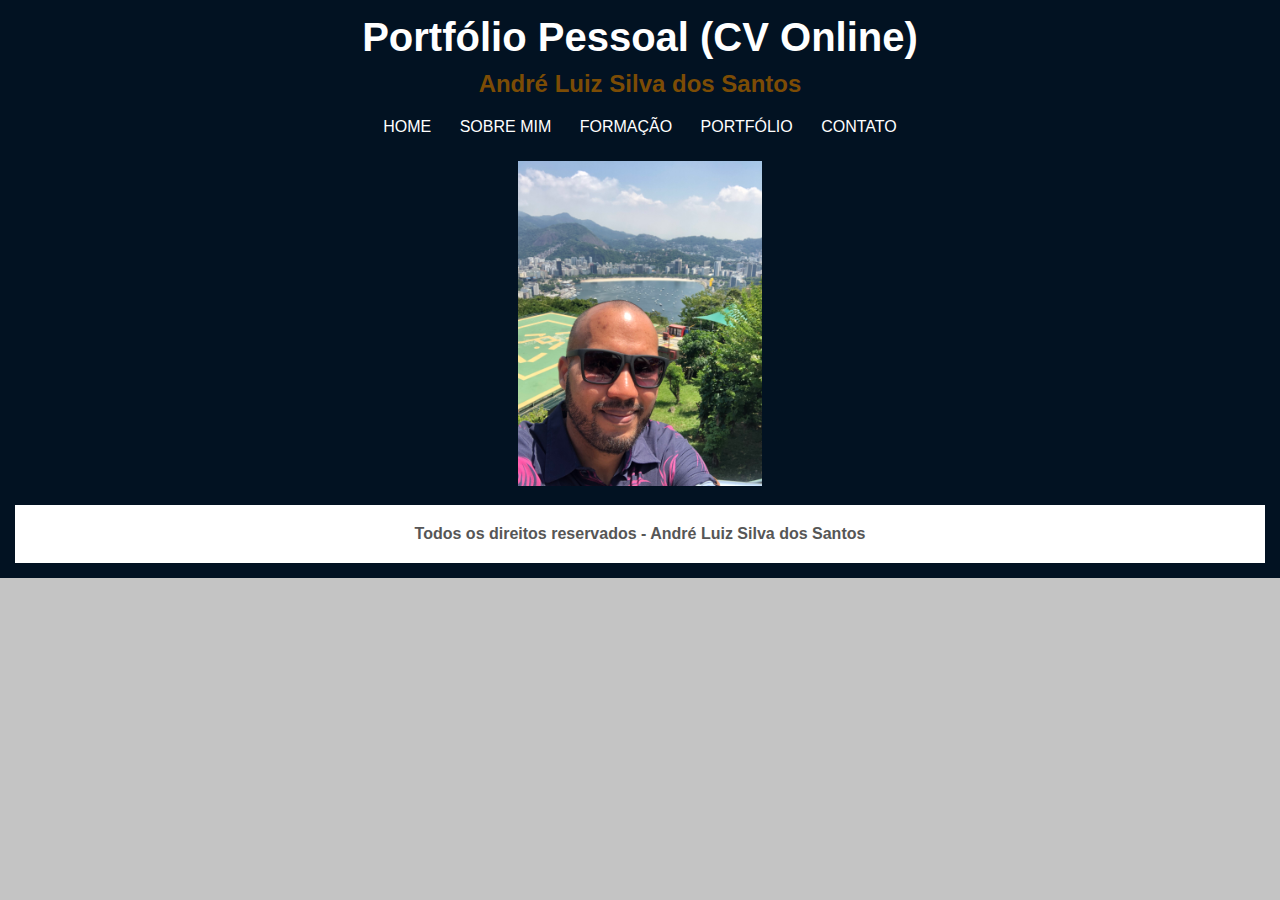
<file: index.html>
<!DOCTYPE html>
<html lang="Pt-Br">
<head>
    <meta charset="UTF-8">
    <meta name="viewport" content="width=device-width, initial-scale=1.0">
    <title>Portfólio Pessoal - CV Onlne</title>

    <link rel="stylesheet" href="css/style.css">

</head>

<body>

    <div id="cabecalho">

        <div id="titulo">
            <h1>Portfólio Pessoal (CV Online)</h1>
        </div>

        <div id="nome">
            <h2>André Luiz Silva dos Santos</h2>
        </div>
    
        <div id="links">
            <a href="index.html">HOME</a>
            <a href="sobre-mim.html">SOBRE MIM</a>
            <a href="formacao.html">FORMAÇÃO</a>
            <a href="portfolio.html">PORTFÓLIO</a>
            <a href="contato.html">CONTATO</a>
        </div>

        <div id="foto">
            <img src="imagens/foto.jpg" title="André" style="width: 20%;">
        </div>

        <div id="rodape">
            <h4>Todos os direitos reservados - André Luiz Silva dos Santos</h4>
        </div>

    </div>


</body>
</html>
</file>
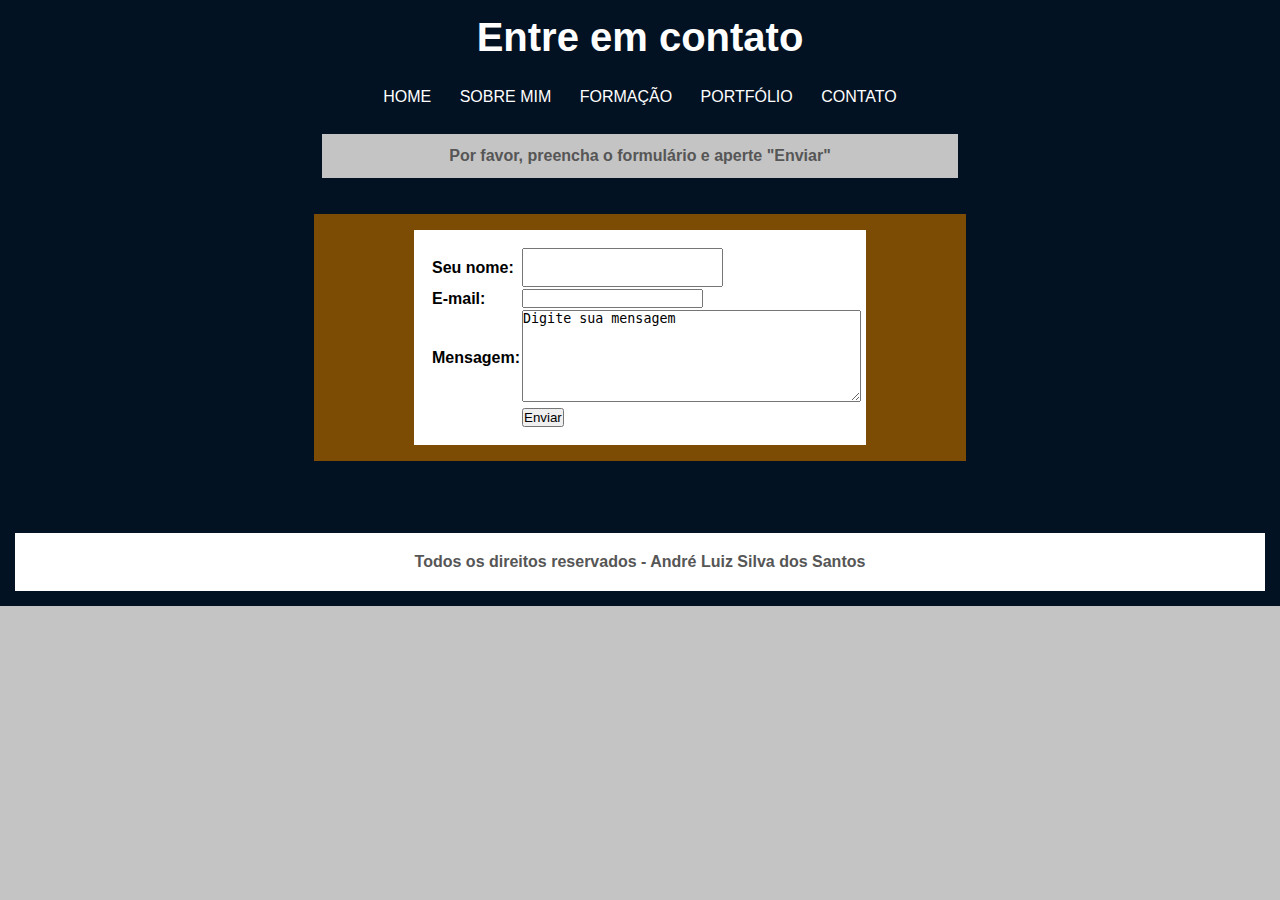
<file: contato.html>
<!DOCTYPE html>
<html lang="Pt-Br">
<head>
    <meta charset="UTF-8">
    <meta name="viewport" content="width=device-width, initial-scale=1.0">
    <title>Contato</title>

    <link rel="stylesheet" href="css/style.css">

</head>

<body>

    <div id="cabecalho">

        <div id="titulo">
            <h1>Entre em contato</h1>
        </div>

        <br>

        <div id="links">
            <a href="index.html">HOME</a>
            <a href="sobre-mim.html">SOBRE MIM</a>
            <a href="formacao.html">FORMAÇÃO</a>
            <a href="portfolio.html">PORTFÓLIO</a>
            <a href="contato.html">CONTATO</a>
        </div>

        <br>

        <div id="subtitulo">
            <h4>Por favor, preencha o formulário e aperte "Enviar"</h4>
        </div>

        <br>
        <br>

        <div class="formulario">

            <div class="itens-formulario">
                <form action="https://formspree.io/f/xanyzezk" method="post">
                    <table>
                        <tr>
                            <th><label for="nome">Seu nome:</label></th>
                            <td><input type="text" name="nome" id="nome"></td>
                        </tr>
                        <tr>
                            <th><label for="email">E-mail:</label></th>
                            <td><input type="email" name="email" id="email"></td>
                        </tr>
                        <tr>
                            <th><label for="msg">Mensagem:</label></th>
                            <td><textarea name="msg" rows="6" cols="40">Digite sua mensagem</textarea></td>
                        </tr>
                        <tr>
                            <td></td>
                            <td> <button>Enviar</button></td>
                        </tr>
                    </table>
                 </form>
            </div>
            
        </div>
    
        <br>
        <br>
        <br>
        <br>

        <div id="rodape">
            <h4>Todos os direitos reservados - André Luiz Silva dos Santos</h4>
        </div>

    </div>
    
</body>
</html>
</file>
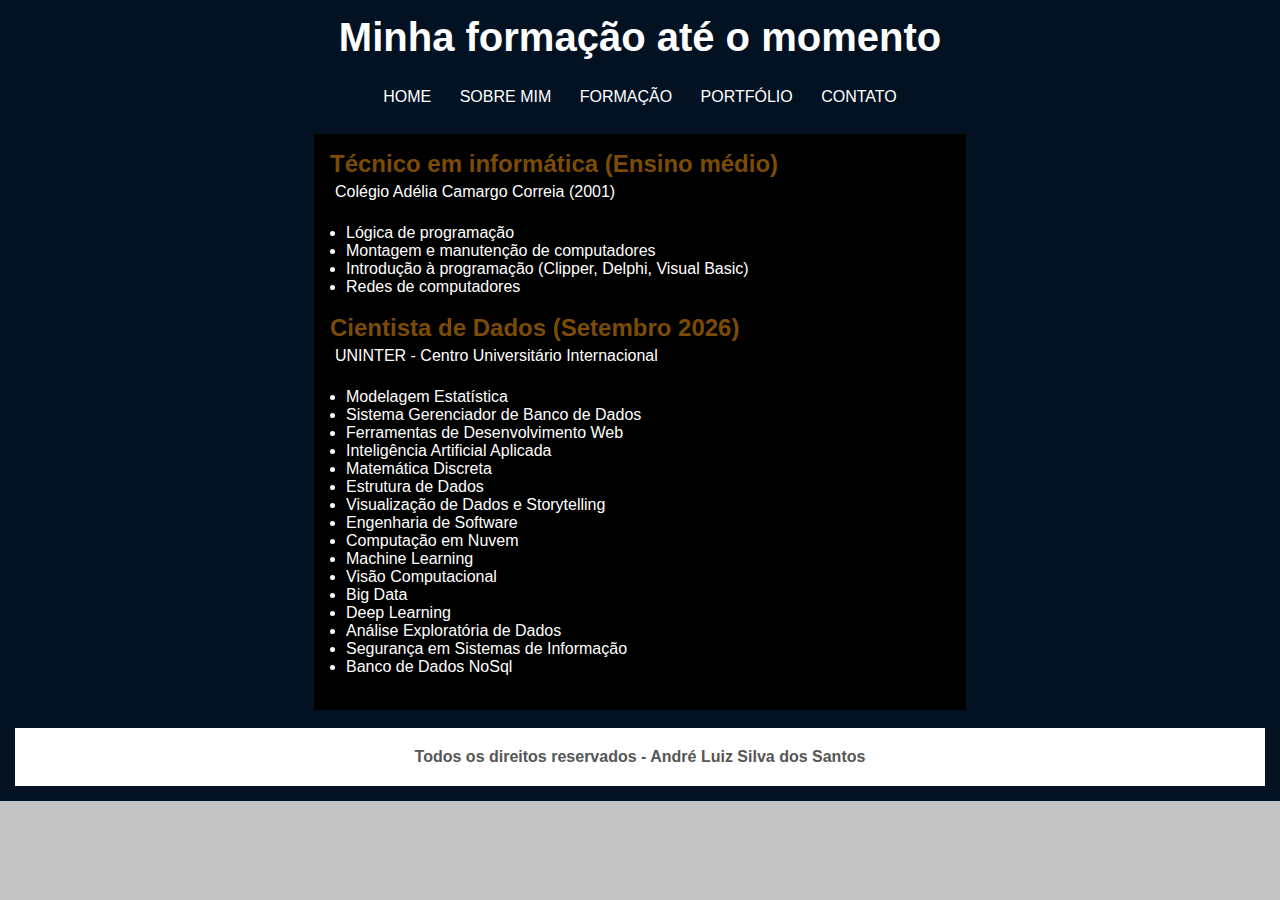
<file: formacao.html>
<!DOCTYPE html>
<html lang="Pt-Br">
<head>
    <meta charset="UTF-8">
    <meta name="viewport" content="width=device-width, initial-scale=1.0">
    <title>Formação</title>

    <link rel="stylesheet" href="css/style.css">

</head>

<body>

    <div id="cabecalho">

        <div id="titulo">
            <h1>Minha formação até o momento</h1>
        </div>

        <br>

        <div id="links">
            <a href="index.html">HOME</a>
            <a href="sobre-mim.html">SOBRE MIM</a>
            <a href="formacao.html">FORMAÇÃO</a>
            <a href="portfolio.html">PORTFÓLIO</a>
            <a href="contato.html">CONTATO</a>
        </div>

        <br>

        <div id="listas">
            
            <h2>
                Técnico em informática (Ensino médio)
            </h2>
            <p>Colégio Adélia Camargo Correia (2001)</p>
            <br>

            <ul>
                <li>Lógica de programação</li>
                <li>Montagem e manutenção de computadores</li>
                <li>Introdução à programação (Clipper, Delphi, Visual Basic)</li>
                <li>Redes de computadores</li>
            </ul>
            <br>

            <h2>
                Cientista de Dados (Setembro 2026)
            </h2>
            <p>UNINTER - Centro Universitário Internacional</p>
            <br>

            <ul>
                <li>Modelagem Estatística</li>
                <li>Sistema Gerenciador de Banco de Dados</li>
                <li>Ferramentas de Desenvolvimento Web</li>
                <li>Inteligência Artificial Aplicada</li>
                <li>Matemática Discreta</li>
                <li>Estrutura de Dados</li>
                <li>Visualização de Dados e Storytelling</li>
                <li>Engenharia de Software</li>
                <li>Computação em Nuvem</li>
                <li>Machine Learning</li>
                <li>Visão Computacional</li>
                <li>Big Data</li>
                <li>Deep Learning</li>
                <li>Análise Exploratória de Dados</li>
                <li>Segurança em Sistemas de Informação</li>
                <li>Banco de Dados NoSql</li>

            </ul>
            <br>

        </div>

        <br>

        <div id="rodape">
            <h4>Todos os direitos reservados - André Luiz Silva dos Santos</h4>
        </div>

    </div>
    
</body>
</html>
</file>
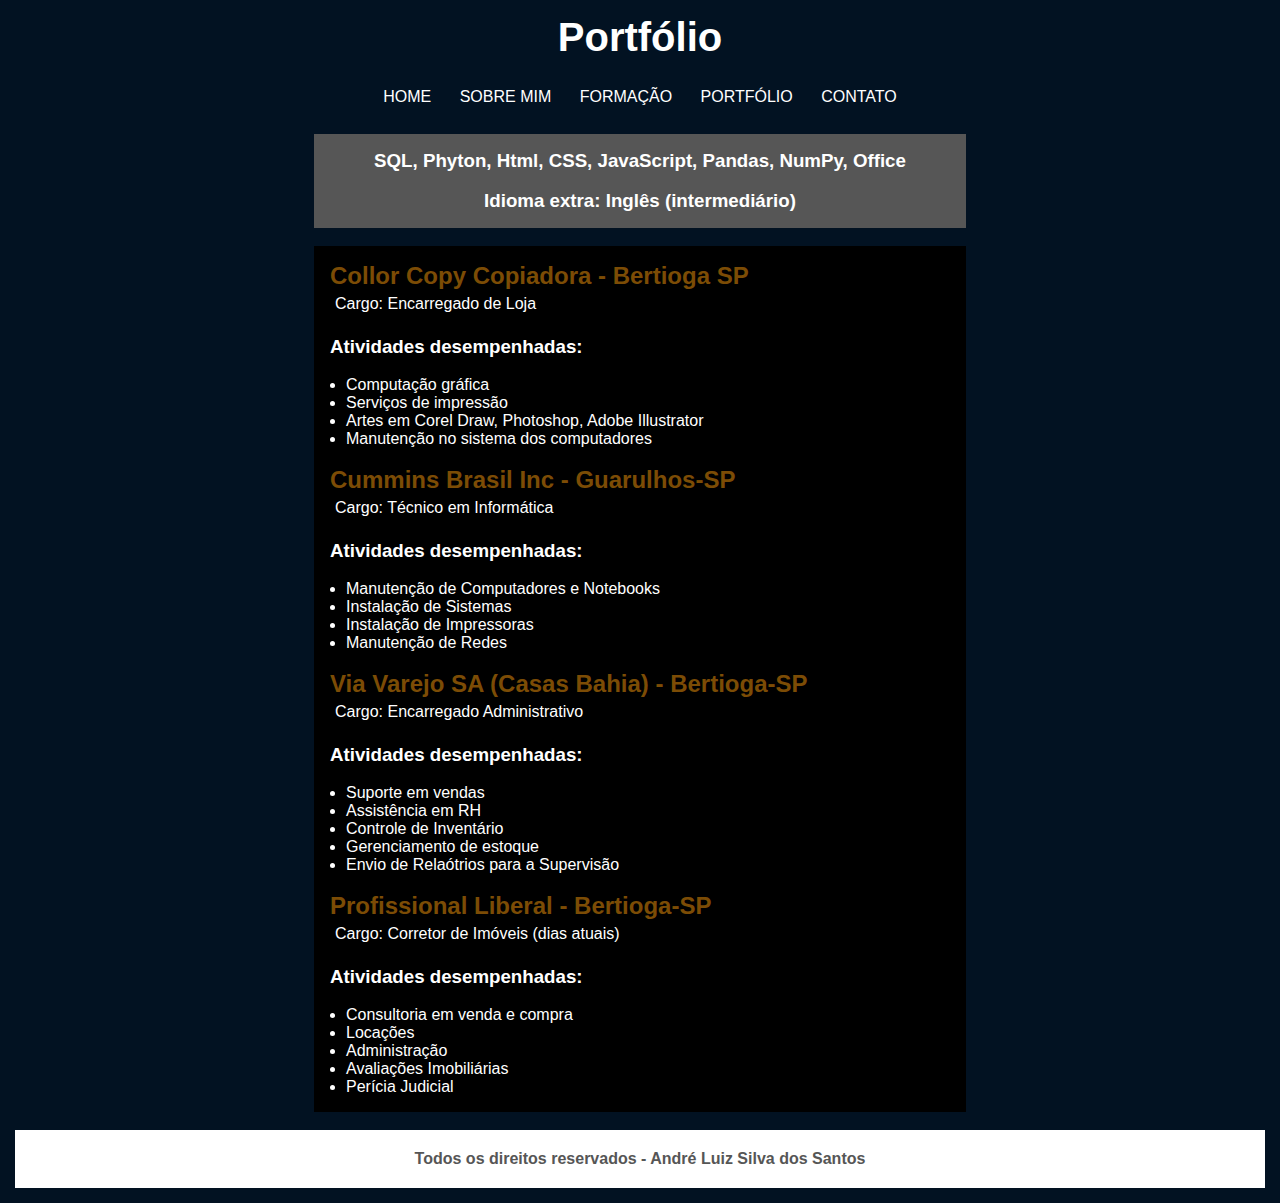
<file: portfolio.html>
<!DOCTYPE html>
<html lang="Pt-Br">
<head>
    <meta charset="UTF-8">
    <meta name="viewport" content="width=device-width, initial-scale=1.0">
    <title>Portfólio</title>

    <link rel="stylesheet" href="css/style.css">

</head>

<body>

    <div id="cabecalho">

        <div id="titulo">
            <h1>Portfólio</h1>
        </div>

        <br>

        <div id="links">
            <a href="index.html">HOME</a>
            <a href="sobre-mim.html">SOBRE MIM</a>
            <a href="formacao.html">FORMAÇÃO</a>
            <a href="portfolio.html">PORTFÓLIO</a>
            <a href="contato.html">CONTATO</a>
        </div>

        <br>

        <div id="habilidades">
            <h3>SQL, Phyton, Html, CSS, JavaScript, Pandas, NumPy, Office</h3>
            <br>
            <h3>Idioma extra: Inglês (intermediário)</h3>
        </div>

        <br>

        <div id="listas">
            
            <h2>
                Collor Copy Copiadora - Bertioga SP
            </h2>
            <p>Cargo: Encarregado de Loja</p>
            <br>
            <h3>Atividades desempenhadas:</h3>
            <br>

            <ul>
                <li>Computação gráfica</li>
                <li>Serviços de impressão</li>
                <li>Artes em Corel Draw, Photoshop, Adobe Illustrator</li>
                <li>Manutenção no sistema dos computadores</li>
            </ul>
            <br>

            <h2>
                Cummins Brasil Inc - Guarulhos-SP
            </h2>
            <p>Cargo: Técnico em Informática</p>
            <br>
            <h3>Atividades desempenhadas:</h3>
            <br>

            <ul>
                <li>Manutenção de Computadores e Notebooks</li>
                <li>Instalação de Sistemas</li>
                <li>Instalação de Impressoras</li>
                <li>Manutenção de Redes</li>
            </ul>
            <br>

            <h2>
                Via Varejo SA (Casas Bahia) - Bertioga-SP
            </h2>
            <p>Cargo: Encarregado Administrativo</p>
            <br>
            <h3>Atividades desempenhadas:</h3>
            <br>

            <ul>
                <li>Suporte em vendas</li>
                <li>Assistência em RH</li>
                <li>Controle de Inventário</li>
                <li>Gerenciamento de estoque</li>
                <li>Envio de Relaótrios para a Supervisão</li>
            </ul>

            <br>

            <h2>
                Profissional Liberal - Bertioga-SP
            </h2>
            <p>Cargo: Corretor de Imóveis (dias atuais)</p>
            <br>
            <h3>Atividades desempenhadas:</h3>
            <br>

            <ul>
                <li>Consultoria em venda e compra</li>
                <li>Locações</li>
                <li>Administração</li>
                <li>Avaliações Imobiliárias</li>
                <li>Perícia Judicial</li>
            </ul>


        </div>

        <br>

        <div id="rodape">
            <h4>Todos os direitos reservados - André Luiz Silva dos Santos</h4>
        </div>

    </div>
    
</body>
</html>
</file>
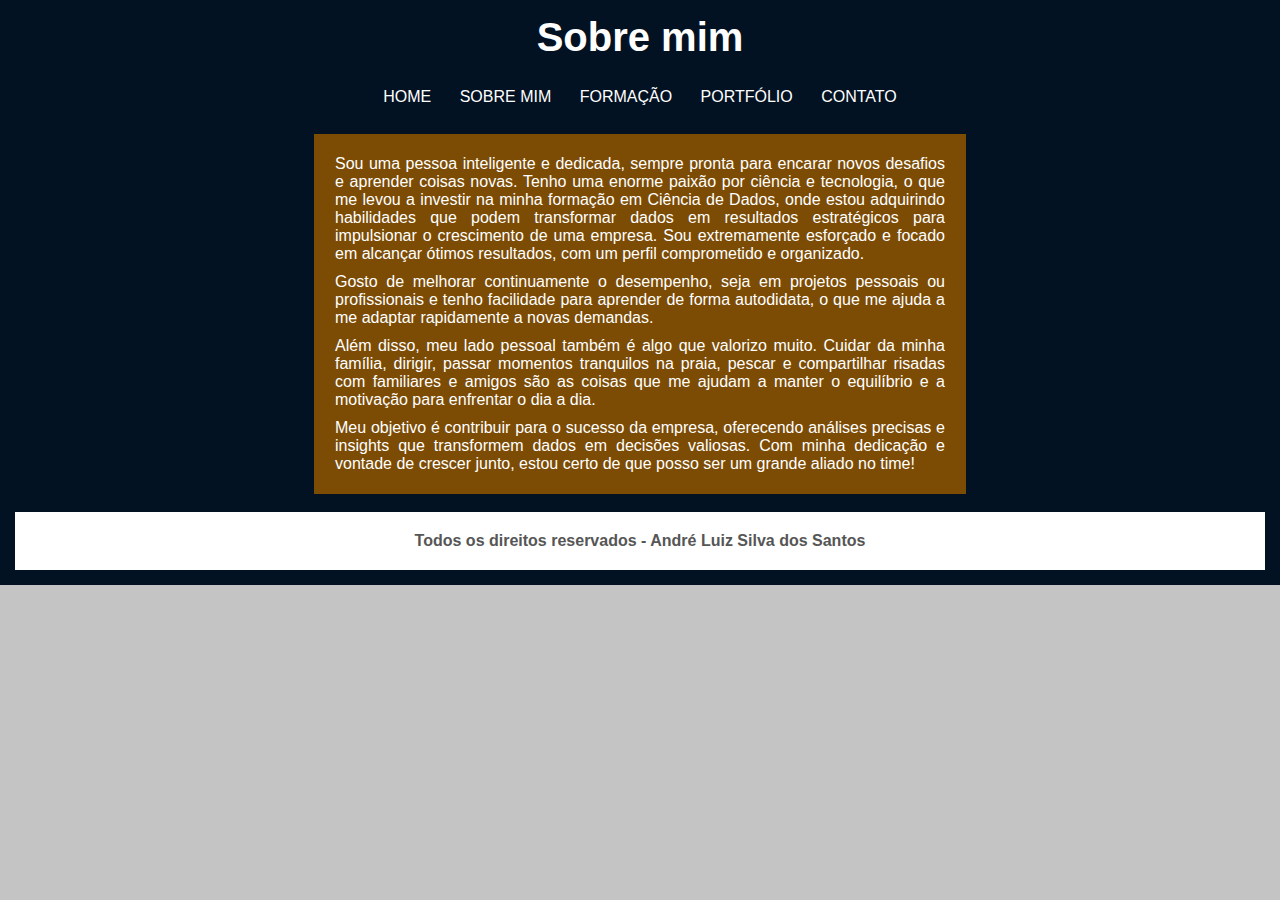
<file: sobre-mim.html>
<!DOCTYPE html>
<html lang="Pt-Br">
<head>
    <meta charset="UTF-8">
    <meta name="viewport" content="width=device-width, initial-scale=1.0">
    <title>Sobre mim</title>

    <link rel="stylesheet" href="css/style.css">

</head>

<body>

    <div id="cabecalho">

        <div id="titulo">
            <h1>Sobre mim</h1>
        </div>

        <br>

        <div id="links">
            <a href="index.html">HOME</a>
            <a href="sobre-mim.html">SOBRE MIM</a>
            <a href="formacao.html">FORMAÇÃO</a>
            <a href="portfolio.html">PORTFÓLIO</a>
            <a href="contato.html">CONTATO</a>
        </div>

        <br>

        <div id="texto">
            
            <p>
                Sou uma pessoa inteligente e dedicada, sempre pronta para encarar novos desafios e aprender coisas novas. Tenho uma enorme paixão por ciência e tecnologia, o que me levou a investir na minha formação em Ciência de Dados, onde estou adquirindo habilidades que podem transformar dados em resultados estratégicos para impulsionar o crescimento de uma empresa. Sou extremamente esforçado e focado em alcançar ótimos resultados, com um perfil comprometido e organizado.
                
            <p>
                Gosto de melhorar continuamente o desempenho, seja em projetos pessoais ou profissionais e tenho facilidade para aprender de forma autodidata, o que me ajuda a me adaptar rapidamente a novas demandas.
            </P>
            
            <p>
                Além disso, meu lado pessoal também é algo que valorizo muito. Cuidar da minha família, dirigir, passar momentos tranquilos na praia, pescar e compartilhar risadas com familiares e amigos são as coisas que me ajudam a manter o equilíbrio e a motivação para enfrentar o dia a dia.<br>
            </p>    
                
            <p>
                Meu objetivo é contribuir para o sucesso da empresa, oferecendo análises precisas e insights que transformem dados em decisões valiosas. Com minha dedicação e vontade de crescer junto, estou certo de que posso ser um grande aliado no time!
            </p>

        </div>

        <br>

        <div id="rodape">
            <h4>Todos os direitos reservados - André Luiz Silva dos Santos</h4>
        </div>

    </div>
    
</body>
</html>
</file>
<file: css/style.css>
/*
****** LIMPEZA DAS FORMATAÇÕES ******
*/

*{
    margin: 0;
    padding: 0;
}

/*
****** FORMATAÇÕES GERAIS ******
*/

body{
    font-size: 16px;
    font-family: 'Gill Sans', 'Gill Sans MT', Calibri, 'Trebuchet MS', sans-serif;
    background-color: #C4C4C4;
}

h1{
    color: #ffffff;
    font-size: 40px;
}

h2{
    color: #7c4c05;
}

h3{
    color: #FFFFFF;
}

h4{
    color: #565656;
    padding: 5px;
}

p{
    color: #FFFFFF;
    padding: 5px;
    font-size: 16px;
    font-family: 'Gill Sans', 'Gill Sans MT', Calibri, 'Trebuchet MS', sans-serif;
    text-align: justify;
}

li{
    color: #ffffff;
    font-family: 'Gill Sans', 'Gill Sans MT', Calibri, 'Trebuchet MS', sans-serif;
    margin-left: 16px;
}

/*
****** CABEÇALHO ******
*/

#cabecalho{
    background-color: #021222;
    padding: 15px;
    text-align: center;
}

#nome, #links{
    padding: 10px;
}

#cabecalho a:link, #cabecalho A:visited{
    color: #FFFFFF;
    padding: 8px 12px;
}

#cabecalho a:hover{
    color: #021222;
    background: #FFFFFF;
    text-decoration: none;
}

/*
****** CONTEÚDO ******
*/

#foto{
    padding: 15px;
}

#habilidades{
    padding: 16px;
    width: 620px;
    background: #565656;
    margin: auto;
}

#subtitulo{
    width: 620px;
    background: #C4C4C4;
    margin: auto;
}

/*
****** FORMATAÇÃO DOS LINKS ******
*/

a{
    text-decoration: none;
}

a:link, a:visited{
    color: #0066CC;
}

a:hover{
    text-decoration: underline;
}

/*
****** PÁGINA SOBRE ******
*/

#texto{
    padding: 16px;
    width: 620px;
    background: #7c4c05;
    margin: 0 auto;
 }

 /*
****** PÁGINA FORMAÇÃO ******
*/

#listas{
    padding: 16px;
    background: #000000;
    width: 620px;
    text-align: left;
    margin:auto
    
}

/*
****** PÁGINA CONTATO ******
*/

#subtitulo{
    padding: 8px;
    width: 620px;
    background: #C4C4C4;
    margin: 0 auto;
}

.itens-formulario{
    padding: 16px;
    width: 420px;
    background: #ffffff;
    margin: 0 auto;
    text-align: left;
}

.formulario{
    padding: 16px;
    width: 620px;
    background: #7c4c05;
    margin: 0 auto;
    text-align: left;
    font-family: 'Lucida Sans', 'Lucida Sans Regular', 'Lucida Grande', 'Lucida Sans Unicode', Geneva, Verdana, sans-serif;
 }

/*
****** RODAPÉ ******
*/

#rodape{
    clear: both;
    text-align: center;
    padding: 15px;
    background: #FFFFFF;
    color: #0066CC;
}
</file>
